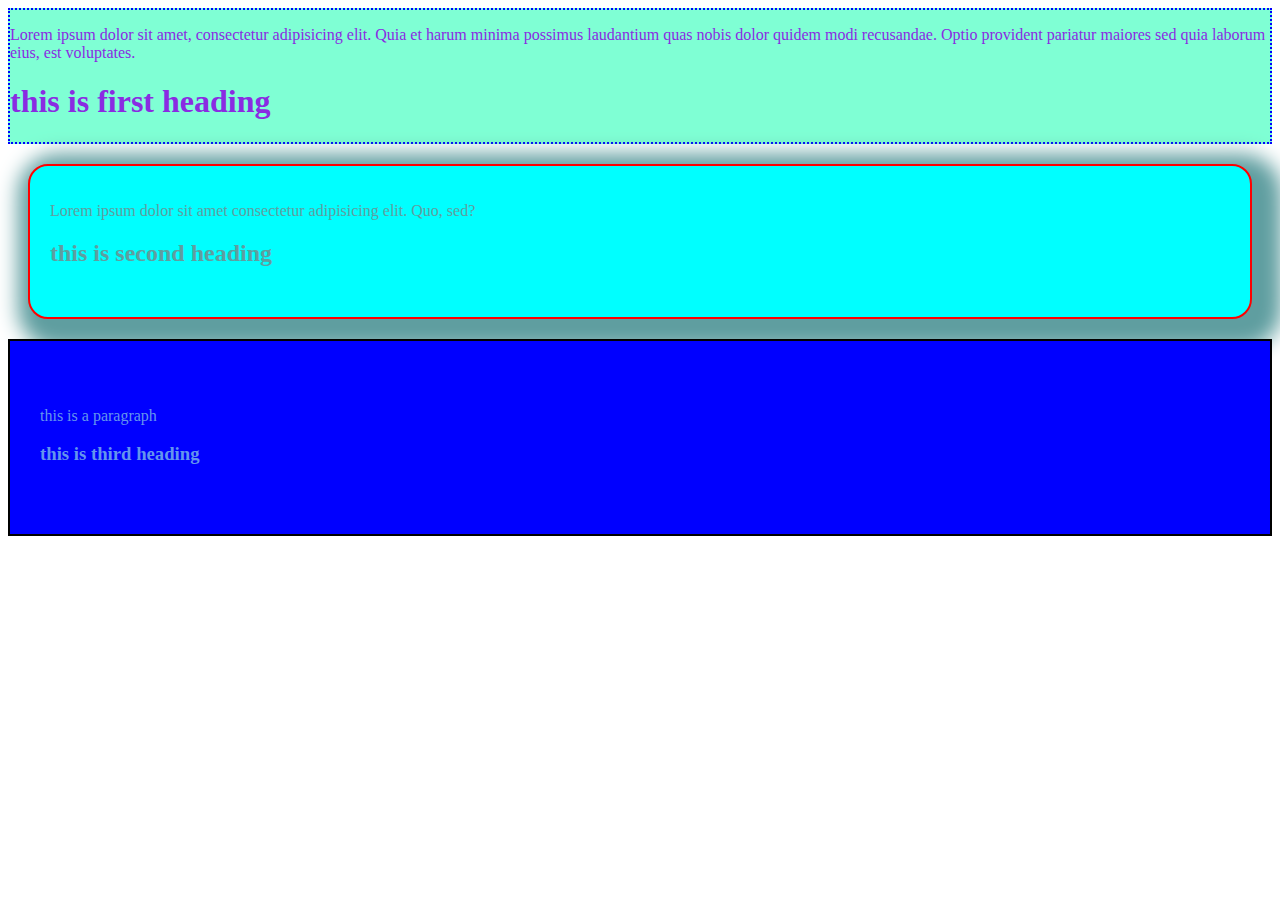
<file: margin.html>
<!DOCTYPE html>
<html lang="en">

<head>
    <meta charset="UTF-8">
    <meta name="viewport" content="width=device-width, initial-scale=1.0">
    <title>Margin</title>
    <link rel="stylesheet" href="./style.css">
</head>

<body>
    <div id="first">
    <p>Lorem ipsum dolor sit amet, consectetur adipisicing elit. Quia et harum minima possimus laudantium quas nobis
        dolor quidem modi recusandae. Optio provident pariatur maiores sed quia laborum eius, est voluptates.</p>
        <h1>this is first heading</h1>
        </div>
<div id="second">
    <p>Lorem ipsum dolor sit amet consectetur adipisicing elit. Quo, sed?</p>
    <h2>this is second heading</h2>
    
</div>
<div id="third">
    <p>this is a paragraph</p>
    <h3>this is third heading</h3>
</div>
</body>

</html>
</file>
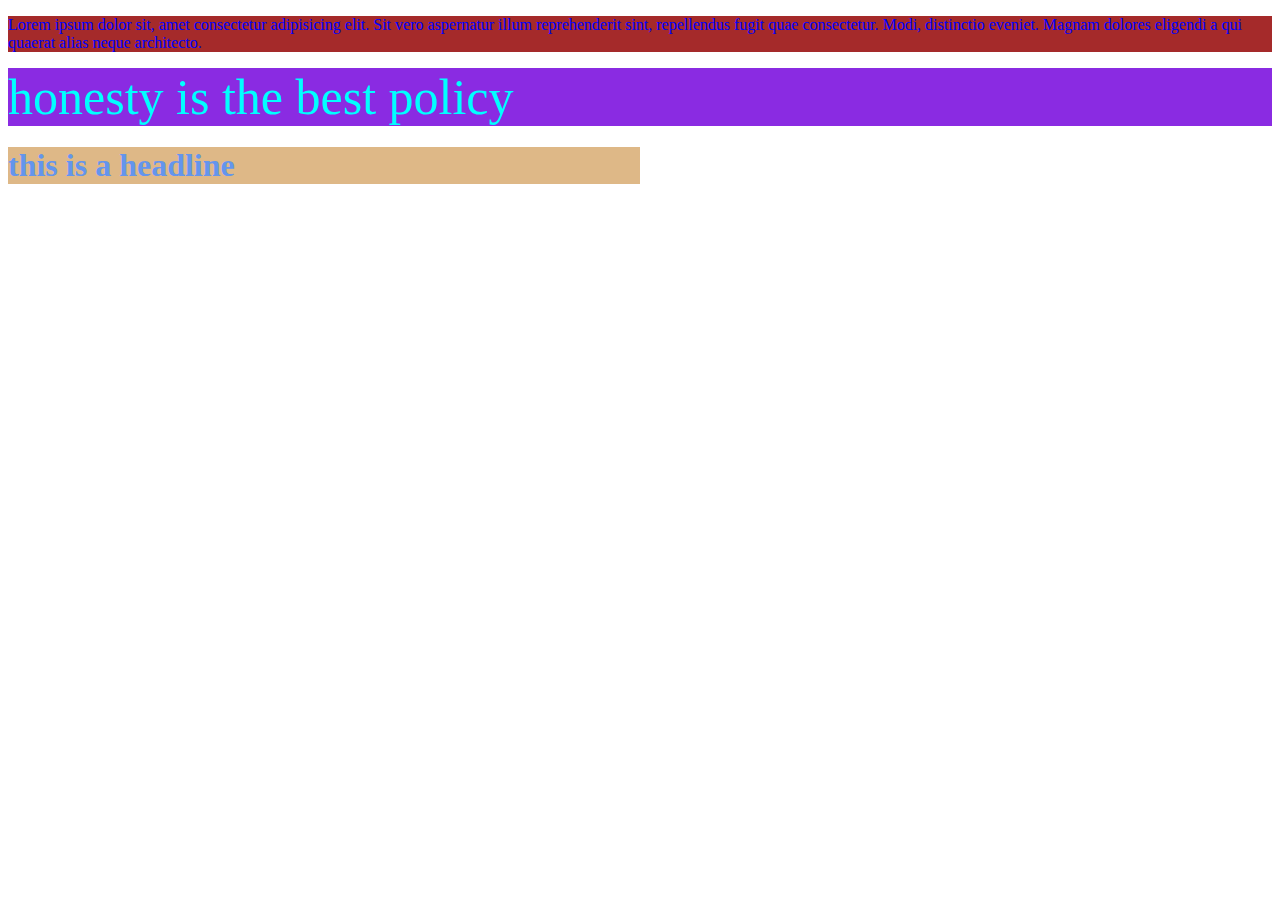
<file: new.html>
<!DOCTYPE html>
<html lang="en">

<head>
    <meta charset="UTF-8">
    <meta name="viewport" content="width=device-width, initial-scale=1.0">
    <title>Document</title>
    <style>
#rizz{
    color: blue;
    background-color: brown;

}
#sajid{
    color: aqua;
    font-size: 50px;
    background-color: blueviolet;

}
.mahbub{
    color: cornflowerblue;
    width: 50%;
    background-color: burlywood;
}
    </style>

</head>

<body>
    <p id="rizz">Lorem ipsum dolor sit, amet consectetur adipisicing elit. Sit vero aspernatur illum reprehenderit sint,
        repellendus fugit quae consectetur. Modi, distinctio eveniet. Magnam dolores eligendi a qui quaerat alias neque
        architecto.</p>
    <div id="sajid">
        honesty is the best policy
    </div>
    <h1 class="mahbub">this is a headline</h1>

</body>

</html>
</file>
<file: style.css>
#first{
    border: 2px dotted blue;
    background-color: aquamarine;
    color: blueviolet;
}


#second{
    border: 2px solid red;
    border-radius: 20px 20px 20px 20px;
    margin: 20px 20px 20px 20px;
    background-color: aqua;
    padding: 20px 30px 30px 20px;
    color: cadetblue;
    box-shadow: 10px 10px 20px 20px;

}


#third{
    border: 2px solid black;
    background-color: blue;
    padding: 50px 30px 50px 30px;
    color: cornflowerblue;


}
</file>
